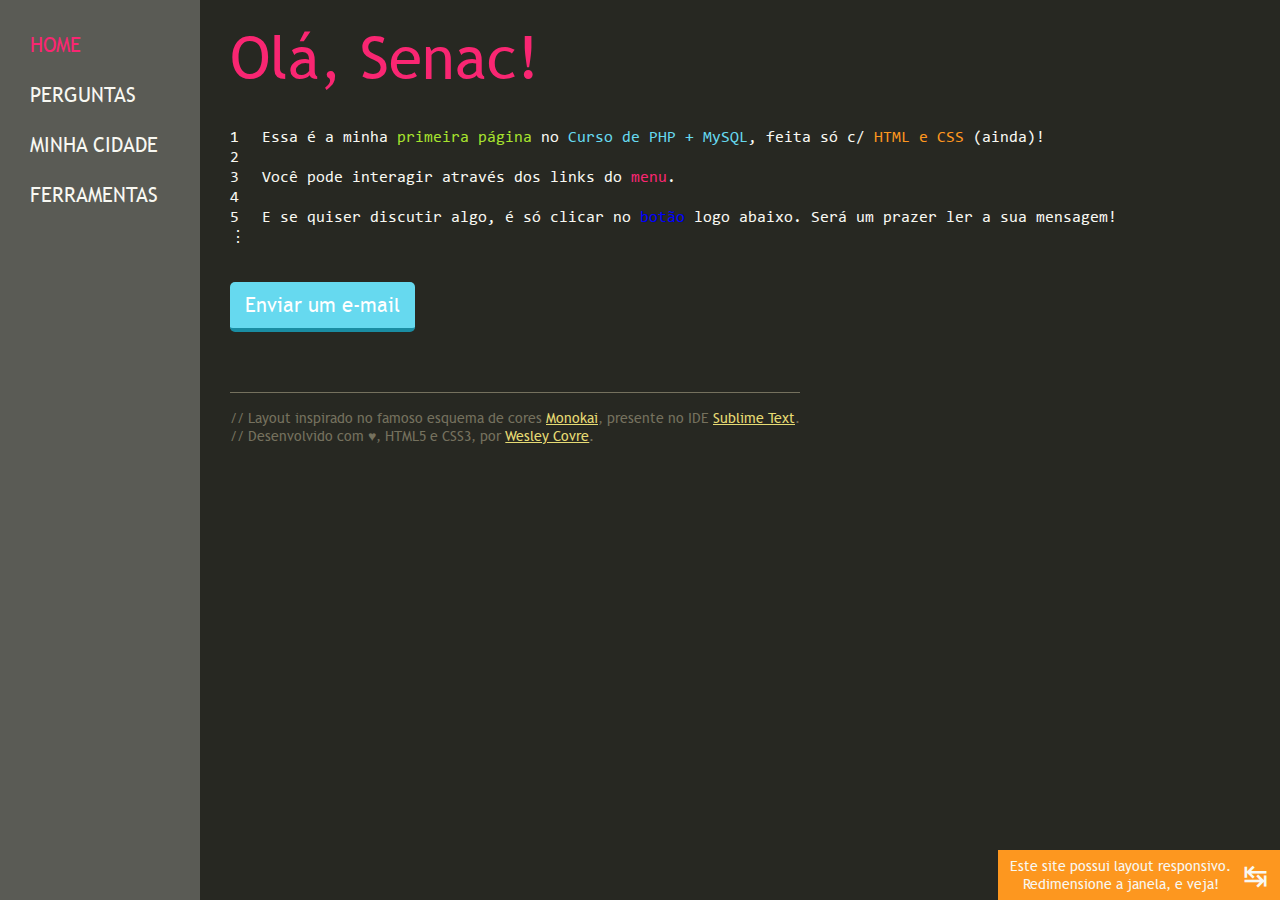
<file: index.html>
<!DOCTYPE html>
<html lang="pt-br">
<head>
	<meta charset="UTF-8">
	<meta name="viewport" content="width=device-width, user-scalable=no">
	<title>Olá, Senac!</title>
	<link rel="stylesheet" href="normalize.css">
	<link href="//maxcdn.bootstrapcdn.com/font-awesome/4.2.0/css/font-awesome.min.css" rel="stylesheet">
	<link rel="stylesheet" href="style.css">
</head>
<body>

	<!-- MENU -------------------------------------------------- -->
	<nav>
		<ul>
			<li>
				<a class="rosa" href="index.html">HOME</a>
			</li>
			<li class="verde_f">
        			<a href="perguntas.html">PERGUNTAS</a>
			</li>
			<li class="laranja_f">
				<a href="minha-cidade.html">MINHA CIDADE</a>
			</li>
			<li class="azul_f">
				<a href="ferramentas.html">FERRAMENTAS</a>
			</li>
			<li class="menu_gatilho">
				<div class="container">
					<i class="fa fa-bars fa-fw fa-lg"></i>
					<i class="fa fa-long-arrow-down fa-fw fa-lg"></i>
				</div>
				<span>&nbsp;MENU</span>
			</li>
		</ul>
	</nav>

	<!-- CONTEÚDO ---------------------------------------------- -->
	<section>

		<article>
			<p class="h1 rosa">Olá, Senac!</p>
			
			<p>
				<table>
					<tr>
						<td class="n_linha">1</td>
						<td>Essa é a minha <span class="verde">primeira página</span> no <span class="azul">Curso de PHP + MySQL</span>, feita só c/ <span class="laranja">HTML e CSS</span> (ainda)!</td>
					</tr>
					<tr>
						<td class="n_linha">2</td>
					</tr>
					<tr>
						<td class="n_linha">3</td>
						<td>Você pode interagir através dos links do <span class="rosa">menu</span>.</td>
					</tr>
					<tr>
						<td class="n_linha">4</td>
					</tr>
					<tr>
						<td class="n_linha">5</td>
						<td>E se quiser discutir algo, é só clicar no <span class="azul_escuro">botão</span> logo abaixo. Será um prazer ler a sua mensagem!</td>
					</tr>
					<tr>
						<td class="n_linha">&#8942;</td>
					</tr>
				</table>
			</p>
			
			<br>
			<a class="botao" href="mailto:covrews@gmail.com" target="_blank">Enviar um e-mail</a>
		</article>

		<!-- RODAPÉ -------------------------------------------- -->
		<footer>
			<p>
				// Layout inspirado no famoso esquema de cores <a class="amarelo underline" href="https://studiostyl.es/schemes/monokai" target="_blank">Monokai</a>, presente no IDE <a class="amarelo underline" href="http://www.sublimetext.com/" target="_blank">Sublime Text</a>.<br>
				// Desenvolvido com &hearts;, HTML5 e CSS3, por <a class="amarelo underline" href="https://github.com/wesleycovre" target="_blank">Wesley Covre</a>.
			</p>
			
			<table class="caixa">
				<tr>
					<td class="texto">
						Este site possui layout responsivo.<br>
						Redimensione a janela, e veja!
					</td>
					<td class="seta">&#8633;</td>
				</tr>
			</table>
		</footer>

	</section>
	
	<script src="//ajax.googleapis.com/ajax/libs/jquery/1.11.1/jquery.min.js"></script>
	<script src="script.js"></script>
</body>
</html>
</file>
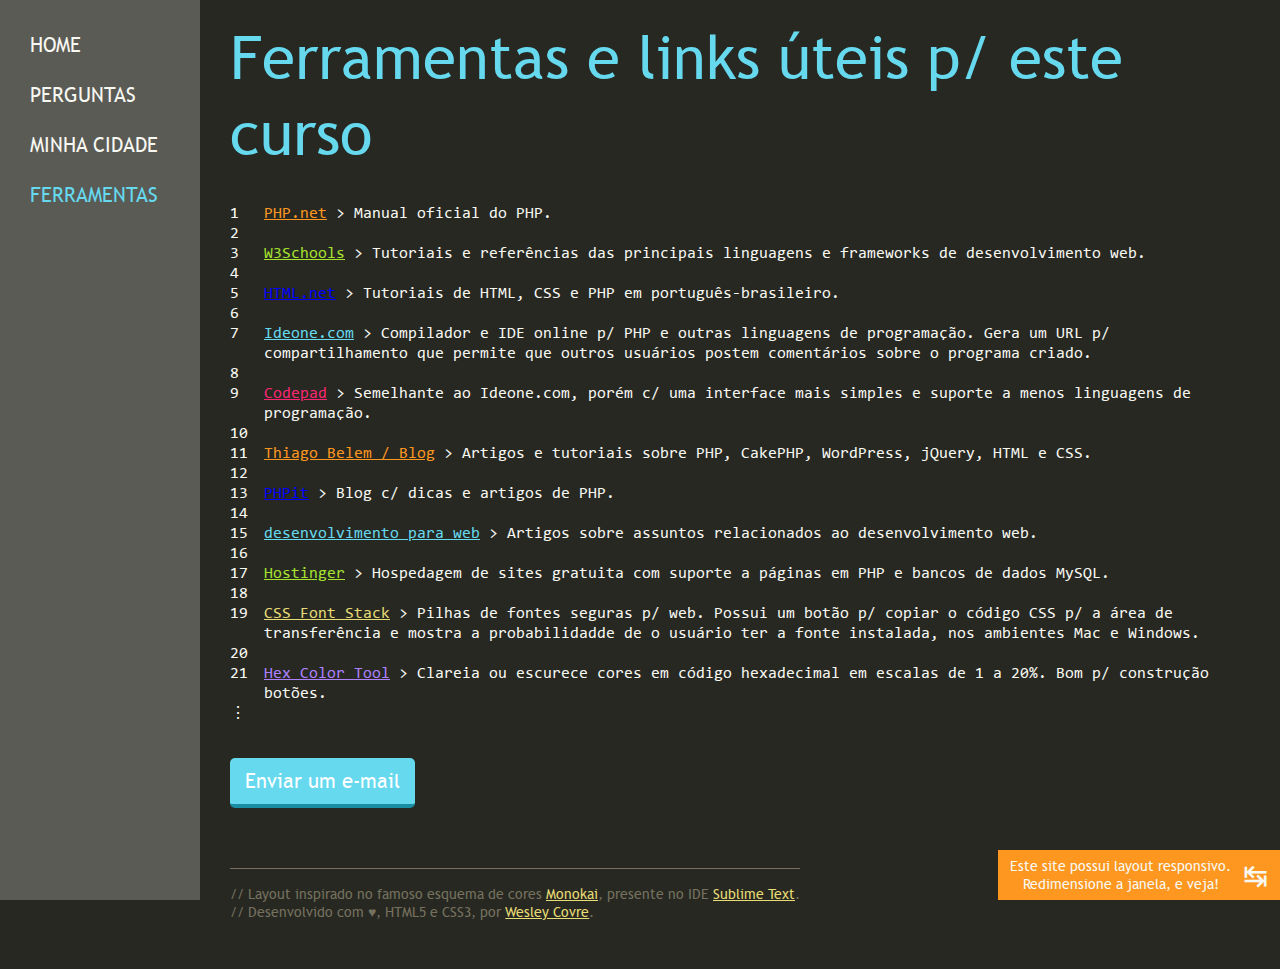
<file: ferramentas.html>
<!DOCTYPE html>
<html lang="pt-br">
<head>
	<meta charset="UTF-8">
	<meta name="viewport" content="width=device-width, user-scalable=no">
	<title>Ferramentas úteis p/ este curso</title>
	<link rel="stylesheet" href="normalize.css">
	<link href="//maxcdn.bootstrapcdn.com/font-awesome/4.2.0/css/font-awesome.min.css" rel="stylesheet">
	<link rel="stylesheet" href="style.css">
</head>
<body>

	<!-- MENU -------------------------------------------------- -->
	<nav>
		<ul>
			<li class="rosa_f">
				<a href="index.html">HOME</a>
			</li>
			<li class="verde_f">
				<a href="perguntas.html">PERGUNTAS</a>
			</li>
			<li class="laranja_f">
				<a href="minha-cidade.html">MINHA CIDADE</a>
			</li>
			<li>
				<a class="azul" href="ferramentas.html">FERRAMENTAS</a>
			</li>
			<li class="menu_gatilho">
				<div class="container">
					<i class="fa fa-bars fa-fw fa-lg"></i>
					<i class="fa fa-long-arrow-down fa-fw fa-lg"></i>
				</div>
				<span>&nbsp;MENU</span>
			</li>
		</ul>
	</nav>

	<!-- CONTEÚDO ---------------------------------------------- -->
	<section>

		<article>
			<p class="h1 azul">Ferramentas e links úteis p/ este curso</p>
			
			<p>
				<table>
					<tr>
						<td class="n_linha">1</td>
						<td><a class="laranja underline" href="http://php.net/manual/pt_BR/" target="_blank">PHP.net</a> > Manual oficial do PHP.</td>
					</tr>
					<tr>
						<td class="n_linha">2</td>
					</tr>
					<tr>
						<td class="n_linha">3</td>
						<td><a class="verde underline" href="http://www.w3schools.com/" target="_blank">W3Schools</a> > Tutoriais e referências das principais linguagens e frameworks de desenvolvimento web.</td>
					</tr>
					<tr>
						<td class="n_linha">4</td>
					</tr>
					<tr>
						<td class="n_linha">5</td>
						<td><a class="azul_escuro underline" href="http://pt-br.html.net/" target="_blank">HTML.net</a> > Tutoriais de HTML, CSS e PHP em português-brasileiro.</td>
					</tr>
					<tr>
						<td class="n_linha">6</td>
					</tr>
					<tr>
						<td class="n_linha">7</td>
						<td><a class="azul underline" href="http://ideone.com/" target="_blank">Ideone.com</a> > Compilador e IDE online p/ PHP e outras linguagens de programação. Gera um URL p/ compartilhamento que permite que outros usuários postem comentários sobre o programa criado.</td>
					</tr>
					<tr>
						<td class="n_linha">8</td>
					</tr>
					<tr>
						<td class="n_linha">9</td>
						<td><a class="rosa underline" href="http://codepad.org/" target="_blank">Codepad</a> > Semelhante ao Ideone.com, porém c/ uma interface mais simples e suporte a menos linguagens de programação.</td>
					</tr>
					<tr>
						<td class="n_linha">10</td>
					</tr>
					<tr>
						<td class="n_linha">11</td>
						<td><a class="laranja underline" href="http://blog.thiagobelem.net/" target="_blank">Thiago Belem / Blog</a> > Artigos e tutoriais sobre PHP, CakePHP, WordPress, jQuery, HTML e CSS.</td>
					</tr>
					<tr>
						<td class="n_linha">12</td>
					</tr>
					<tr>
						<td class="n_linha">13</td>
						<td><a class="azul_escuro underline" href="http://www.phpit.com.br/" target="_blank">PHPit</a> > Blog c/ dicas e artigos de PHP.</td>
					</tr>
					<tr>
						<td class="n_linha">14</td>
					</tr>
					<tr>
						<td class="n_linha">15</td>
						<td><a class="azul underline" href="http://desenvolvimentoparaweb.com/" target="_blank">desenvolvimento para web</a> > Artigos sobre assuntos relacionados ao desenvolvimento web.</td>
					</tr>
					<tr>
						<td class="n_linha">16</td>
					</tr>
					<tr>
						<td class="n_linha">17</td>
						<td><a class="verde underline" href="http://www.hostinger.com.br/" target="_blank">Hostinger</a> > Hospedagem de sites gratuita com suporte a páginas em PHP e bancos de dados MySQL.</td>
					</tr>
					<tr>
						<td class="n_linha">18</td>
					</tr>
					<tr>
						<td class="n_linha">19</td>
						<td><a class="amarelo underline" href="http://cssfontstack.com/" target="_blank">CSS Font Stack</a> > Pilhas de fontes seguras p/ web. Possui um botão p/ copiar o código CSS p/ a área de transferência e mostra a probabilidadde de o usuário ter a fonte instalada, nos ambientes Mac e Windows.</td>
					</tr>
					<tr>
						<td class="n_linha">20</td>
					</tr>
					<tr>
						<td class="n_linha">21</td>
						<td><a class="roxo underline" href="http://hexcolortool.com/" target="_blank">Hex Color Tool</a> > Clareia ou escurece cores em código hexadecimal em escalas de 1 a 20%. Bom p/ construção botões.</td>
					</tr>
					<tr>
						<td class="n_linha">&#8942;</td>
					</tr>
				</table>
			</p>
			
			<br>
			<a class="botao" href="mailto:covrews@gmail.com" target="_blank">Enviar um e-mail</a>
		</article>
		
		<!-- RODAPÉ -------------------------------------------- -->
		<footer>
			<p>
				// Layout inspirado no famoso esquema de cores <a class="amarelo underline" href="https://studiostyl.es/schemes/monokai" target="_blank">Monokai</a>, presente no IDE <a class="amarelo underline" href="http://www.sublimetext.com/" target="_blank">Sublime Text</a>.<br>
				// Desenvolvido com &hearts;, HTML5 e CSS3, por <a class="amarelo underline" href="https://github.com/wesleycovre" target="_blank">Wesley Covre</a>.
			</p>

			<table class="caixa">
				<tr>
					<td class="texto">
						Este site possui layout responsivo.<br>
						Redimensione a janela, e veja!
					</td>
					<td class="seta">&#8633;</td>
				</tr>
			</table>
		</footer>

	</section>

	<script src="//ajax.googleapis.com/ajax/libs/jquery/1.11.1/jquery.min.js"></script>
	<script src="script.js"></script>
</body>
</html>
</file>
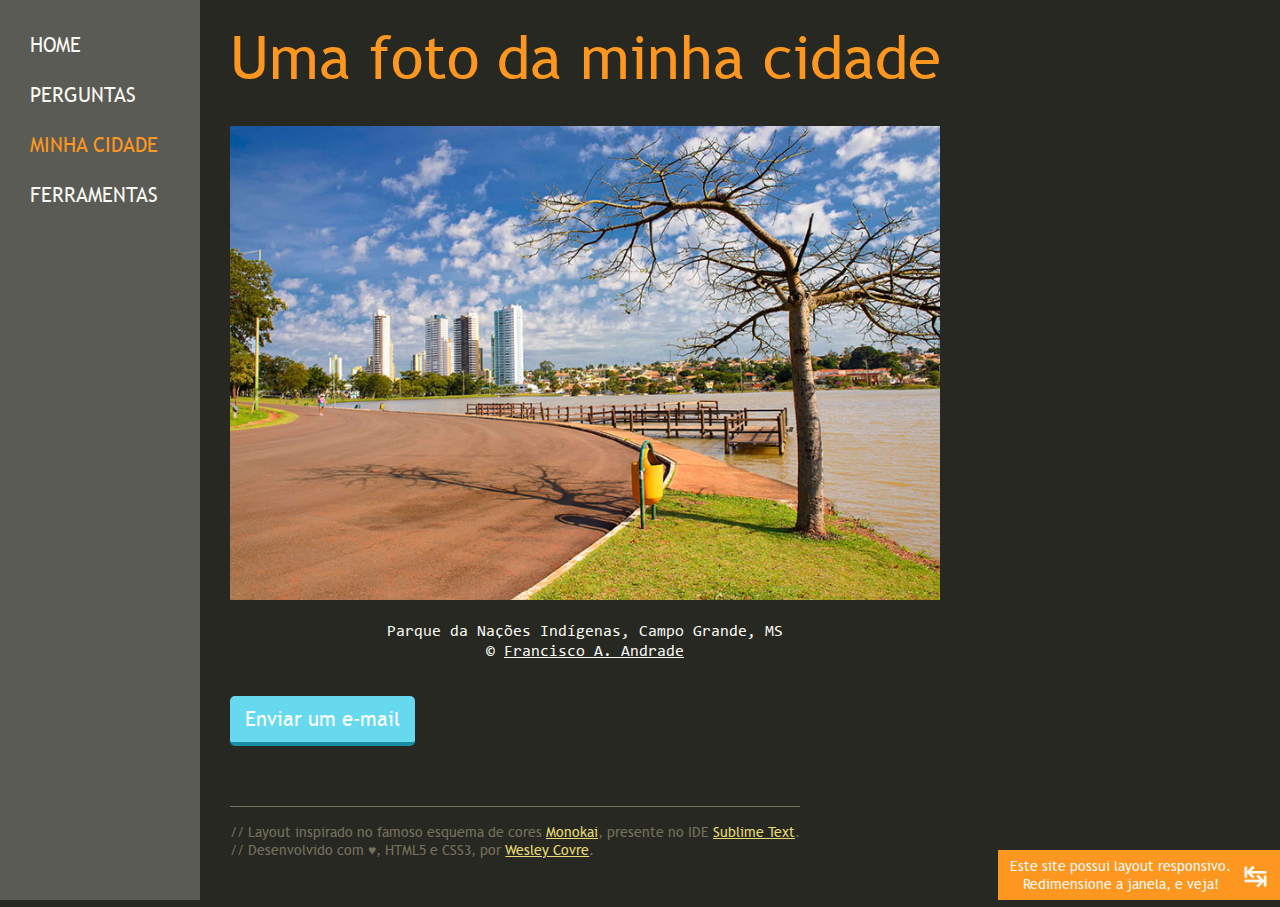
<file: minha-cidade.html>
<!DOCTYPE html>
<html lang="pt-br">
<head>
	<meta charset="UTF-8">
	<meta name="viewport" content="width=device-width, user-scalable=no">
	<title>Uma foto da minha cidade</title>
	<link rel="stylesheet" href="normalize.css">
	<link href="//maxcdn.bootstrapcdn.com/font-awesome/4.2.0/css/font-awesome.min.css" rel="stylesheet">
	<link rel="stylesheet" href="style.css">
</head>
<body>

	<!-- MENU -------------------------------------------------- -->
	<nav>
		<ul>
			<li class="rosa_f">
				<a href="index.html">HOME</a>
			</li>
			<li class="verde_f">
				<a href="perguntas.html">PERGUNTAS</a>
			</li>
			<li>
				<a class="laranja" href="minha-cidade.html">MINHA CIDADE</a>
			</li>
			<li class="azul_f">
				<a href="ferramentas.html">FERRAMENTAS</a>
			</li>
			<li class="menu_gatilho">
				<div class="container">
					<i class="fa fa-bars fa-fw fa-lg"></i>
					<i class="fa fa-long-arrow-down fa-fw fa-lg"></i>
				</div>
				<span>&nbsp;MENU</span>
			</li>
		</ul>
	</nav>

	<!-- CONTEÚDO ---------------------------------------------- -->
	<section>

		<article>
			<p class="h1 laranja">Uma foto da minha cidade</p>
			
			<img src="img/cg.jpg" alt="">
			<p class="legenda">Parque da Nações Indígenas, Campo Grande, MS<br>
			&copy; <a class="underline" href="https://www.flickr.com/photos/frandrade/14463088531/in/set-72157623089412013">Francisco A. Andrade</a></p>
			
			<br>
			<a class="botao" href="mailto:covrews@gmail.com" target="_blank">Enviar um e-mail</a>
		</article>

		<!-- RODAPÉ -------------------------------------------- -->
		<footer>
			<p>
				// Layout inspirado no famoso esquema de cores <a class="amarelo underline" href="https://studiostyl.es/schemes/monokai" target="_blank">Monokai</a>, presente no IDE <a class="amarelo underline" href="http://www.sublimetext.com/" target="_blank">Sublime Text</a>.<br>
				// Desenvolvido com &hearts;, HTML5 e CSS3, por <a class="amarelo underline" href="https://github.com/wesleycovre" target="_blank">Wesley Covre</a>.
			</p>

			<table class="caixa">
				<tr>
					<td class="texto">
						Este site possui layout responsivo.<br>
						Redimensione a janela, e veja!
					</td>
					<td class="seta">&#8633;</td>
				</tr>
			</table>
		</footer>

	</section>
	
	<script src="//ajax.googleapis.com/ajax/libs/jquery/1.11.1/jquery.min.js"></script>
	<script src="script.js"></script>
</body>
</html>
</file>
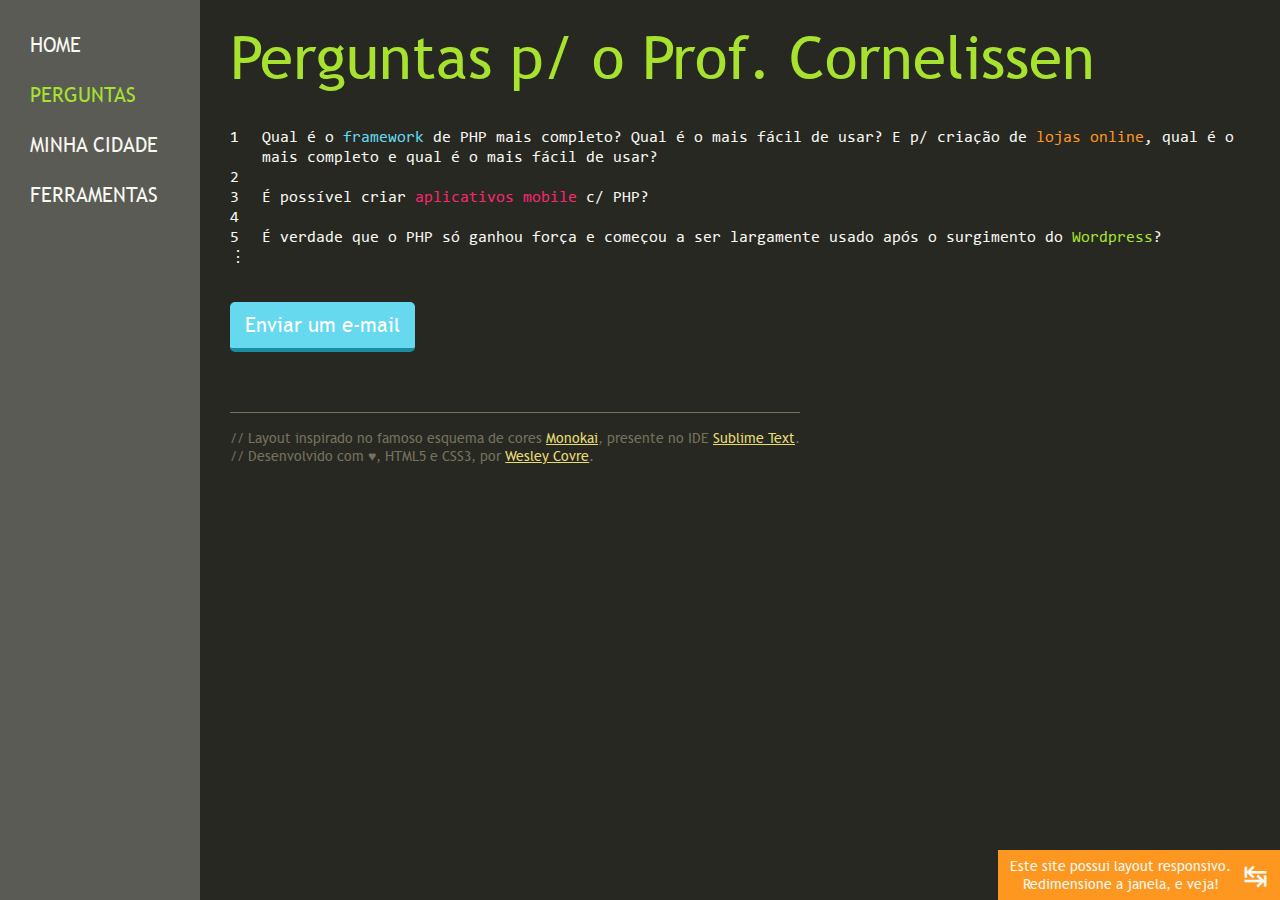
<file: perguntas.html>
<!DOCTYPE html>
<html lang="pt-br">
<head>
	<meta charset="UTF-8">
	<meta name="viewport" content="width=device-width, user-scalable=no">
	<title>Perguntas p/ o Prof. Cornelissen</title>
  <link rel="stylesheet" href="normalize.css">
	<link href="//maxcdn.bootstrapcdn.com/font-awesome/4.2.0/css/font-awesome.min.css" rel="stylesheet">
  <link rel="stylesheet" href="style.css">
</head>
<body>

	<!-- MENU -------------------------------------------------- -->
	<nav>
		<ul>
			<li class="rosa_f">
				<a href="index.html">HOME</a>
			</li>
			<li>
				<a class="verde" href="perguntas.html">PERGUNTAS</a>
			</li>
			<li class="laranja_f">
				<a href="minha-cidade.html">MINHA CIDADE</a>
			</li>
			<li class="azul_f">
				<a href="ferramentas.html">FERRAMENTAS</a>
			</li>
			<li class="menu_gatilho">
				<div class="container">
					<i class="fa fa-bars fa-fw fa-lg"></i>
					<i class="fa fa-long-arrow-down fa-fw fa-lg"></i>
				</div>
				<span>&nbsp;MENU</span>
			</li>
		</ul>
	</nav>

	<!-- CONTEÚDO ---------------------------------------------- -->
	<section>

		<article>
			<p class="h1 verde">Perguntas p/ o Prof. Cornelissen</p>
			
			<p>
				<table>
					<tr>
						<td class="n_linha">1</td>
						<td>Qual é o <span class="azul">framework</span> de PHP mais completo? Qual é o mais fácil de usar? E p/ criação de <span class="laranja">lojas online</span>, qual é o mais completo e qual é o mais fácil de usar?</td>
					</tr>
					<tr>
						<td class="n_linha">2</td>
					</tr>
					<tr>
						<td class="n_linha">3</td>
						<td>É possível criar <span class="rosa">aplicativos mobile</span> c/ PHP?</td>
					</tr>
					<tr>
						<td class="n_linha">4</td>
					</tr>
					<tr>
						<td class="n_linha">5</td>
						<td>É verdade que o PHP só ganhou força e começou a ser largamente usado após o surgimento do <span class="verde">Wordpress</span>?</td>
					</tr>
					<tr>
						<td class="n_linha">&#8942;</td>
					</tr>
				</table>
			</p>
			
			<br>
			<a class="botao" href="mailto:covrews@gmail.com" target="_blank">Enviar um e-mail</a>
		</article>
		
		<!-- RODAPÉ -------------------------------------------- -->
		<footer>
			<p>
				// Layout inspirado no famoso esquema de cores <a class="amarelo underline" href="https://studiostyl.es/schemes/monokai" target="_blank">Monokai</a>, presente no IDE <a class="amarelo underline" href="http://www.sublimetext.com/" target="_blank">Sublime Text</a>.<br>
				// Desenvolvido com &hearts;, HTML5 e CSS3, por <a class="amarelo underline" href="https://github.com/wesleycovre" target="_blank">Wesley Covre</a>.
			</p>

			<table class="caixa">
				<tr>
					<td class="texto">
						Este site possui layout responsivo.<br>
						Redimensione a janela, e veja!
					</td>
					<td class="seta">&#8633;</td>
				</tr>
			</table>
		</footer>

	</section>
	
	<script src="//ajax.googleapis.com/ajax/libs/jquery/1.11.1/jquery.min.js"></script>
	<script src="script.js"></script>
</body>
</html>
</file>
<file: style.css>
/* CORES

	Preto: #272822 - #5A5B55 (-20%)
	Branco: #F8F8F2
	Cinza: #75715E
	Rosa: #F92672 - #D3004C (+15%)
	AZUL: #66D9EF - #40B3C9 (+15%) - #1A8DA3 (+30%)
	Verde: #A6E22E - #80BC08 (+15%)
	LARANJA: #FD971F - #D77100 (+15%) - [#FFB139 (-10%) #FFA42C (-5%) - #F08A12 (+5%) - #E47E06 (+10%)]
	Amarelo: #E6DB74 - #C0B54E (+15%)
	Roxo: #AE81FF
	Azul Escuro: #0000FF

*/

* {	box-sizing: border-box; }

body {
	overflow-x: hidden;
	font-family: Consolas, monospace;
	color: #F8F8F2;
	background-color: #272822;
}

a {
	text-decoration: none;
	color: #F8F8F2;
}

a.underline { text-decoration: underline; }

a.underline:hover { text-decoration: none; }

ul {
	list-style-type: none;
	padding-left: 0;
	margin: 0;
}

@font-face {
	font-family: "Trebuchet MS";
	src: url("font/trebuc-webfont.eot");
	src: url("font/trebuc-webfont.eot?#iefix") format("embedded-opentype"),
		 url("font/trebuc-webfont.woff2") format("woff2"),
		 url("font/trebuc-webfont.woff") format("woff"),
		 url("font/trebuc-webfont.ttf") format("truetype"),
		 url("font/trebuc-webfont.svg#trebuchet_msregular") format("svg");
	font-weight: normal;
	font-style: normal;
}

@font-face {
	font-family: Consolas;
	src: url("font/consola-webfont.eot");
	src: url("font/consola-webfont.eot?#iefix") format("embedded-opentype"),
		 url("font/consola-webfont.woff2") format("woff2"),
		 url("font/consola-webfont.woff") format("woff"),
		 url("font/consola-webfont.ttf") format("truetype"),
		 url("font/consola-webfont.svg#consolasregular") format("svg");
	font-weight: normal;
	font-style: normal;
}

/* MENU ********************************************************* */

@media only screen and (min-width: 641px) {
	nav {
		position: fixed;
		width: 200px;
		height: 100%;
		padding-top: 20px;
		background-color: #5A5B55;
	}
	
	nav li.rosa_f:hover {
		background-color: #F92672;
		-webkit-transition: background-color 250ms;
				transition: background-color 250ms;
	}
	
	nav li.verde_f:hover {
		background-color: #A6E22E;
		-webkit-transition: background-color 250ms;
				transition: background-color 250ms;
	}
	
	nav li.laranja_f:hover {
		background-color: #FD971F;
		-webkit-transition: background-color 250ms;
				transition: background-color 250ms;
	}
	
	nav li.azul_f:hover {
		background-color: #66D9EF;
		-webkit-transition: background-color 250ms;
				transition: background-color 250ms;
	}
	
	nav a { padding: 0 30px; }
	
	nav li.menu_gatilho { display: none; }
}

@media only screen and (max-width: 640px) {
	nav {
		position: absolute;
		top: -200px;
		width: 100%;
		background-color: #5A5B55;
		-ms-transform: translateY(0);
		-webkit-transform: translate3d(0, 0, 0) translateY(0);
				transform: translate3d(0, 0, 0) translateY(0);
		-webkit-transition: transform 250ms;
				transition: transform 250ms;
	}
	
	.menu_ativo nav {
		-ms-transform: translateY(200px);
		-webkit-transform: translate3d(0, 0, 0) translateY(200px);
				transform: translate3d(0, 0, 0) translateY(200px);
	}
	
	nav a { text-align: center; }
	
	nav li.menu_gatilho {
		cursor: pointer;
		height: 50px;
		line-height: 50px;
		text-align: center;
		font-size: 0;
	}
	
	li.menu_gatilho span {
		font-family: "Trebuchet MS", sans-serif;
		font-size: 20px;
	}
	
	li.menu_gatilho div.container {
		display: inline-block;
		position: relative;
		width: 28px;
		height: 16px;
		font-size: 16px;
	}
	
	i.fa-bars,
	i.fa-long-arrow-down {
		position: absolute;
		left: 0;
	}
	
	i.fa-bars { top: 2px; }
	
	i.fa-bars {
		opacity: 1;
		-ms-transform: rotate(0deg);
		-webkit-transform: translate3d(0, 0, 0) rotate(0deg);
				transform: translate3d(0, 0, 0) rotate(0deg);
		-webkit-transition: all 250ms 250ms;
				transition: all 250ms 250ms;
	}
	
	i.fa-long-arrow-down {
		opacity: 0;
		-ms-transform: rotate(0deg);
		-webkit-transform: translate3d(0, 0, 0) rotate(0deg);
				transform: translate3d(0, 0, 0) rotate(0deg);
		-webkit-transition: all 250ms 250ms;
				transition: all 250ms 250ms;
	}
	
	.menu_ativo i.fa-bars {
		opacity: 0;
		-ms-transform: rotate(180deg);
		-webkit-transform: translate3d(0, 0, 0) rotate(180deg);
				transform: translate3d(0, 0, 0) rotate(180deg);
	}
	
	.menu_ativo i.fa-long-arrow-down {
		opacity: 1;
		-ms-transform: rotate(180deg);
		-webkit-transform: translate3d(0, 0, 0) rotate(180deg);
				transform: translate3d(0, 0, 0) rotate(180deg);
	}
}

nav a {
	display: block;
	line-height: 50px;
	font-family: "Trebuchet MS", sans-serif;
	font-size: 20px;
}

/* CONTEÚDO ***************************************************** */

section { margin-left: 200px; }

@media only screen and (max-width: 640px) {
	section {
		margin: 50px 0 0 0;
		-ms-transform: translateY(0);
		-webkit-transform: translate3d(0, 0, 0) translateY(0);
				transform: translate3d(0, 0, 0) translateY(0);
		-webkit-transition: transform 250ms;
				transition: transform 250ms;
	}

	.menu_ativo section {
		-ms-transform: translateY(200px);
		-webkit-transform: translate3d(0, 0, 0) translateY(200px);
				transform: translate3d(0, 0, 0) translateY(200px);
	}
}

article { padding: 20px 30px 60px 30px; }

p.h1 {
	margin: 0 0 30px 0;
	font-family: "Trebuchet MS", sans-serif;
	font-size: 60px;
}

td.n_linha {
	vertical-align: top;
	padding-right: 16px;
}

.rosa { color: #F92672; }
.azul { color: #66D9EF; }
.verde { color: #A6E22E; }
.laranja { color: #FD971F; }
.azul_escuro { color: #0000FF; }
.amarelo { color: #E6DB74; }
.roxo { color: #AE81FF; }

img { max-width: 710px; }

p.legenda {
	max-width: 710px;
	text-align: center;
}

@media only screen and (max-width: 1024px) {
	img { width: 100%; }
	p.legenda { width: 100%; }
}

a.botao {
	display: inline-block;
	box-sizing: content-box;
	line-height: 46px;
	padding: 0 15px;
	background-color: #66D9EF;
	border-bottom: 4px solid #1A8DA3;
	border-radius: 5px;
	font-family: "Trebuchet MS", sans-serif;
	font-size: 20px;
	color: white;
	text-align: center;
}

a.botao:active {
	position: relative;
	top: 4px;
	background-color: #40B3C9;
	border-bottom: 0;
	margin-bottom: 4px;
}

@media only screen and (min-width: 641px) {
	a.botao:hover {
		-webkit-animation: shake 500ms;
				animation: shake 500ms;
	}
}

@media only screen and (max-width: 640px) {
	a.botao { display: block; }
}

@-webkit-keyframes shake {
	0%,
	100% {
	-webkit-transform: translate3d(0, 0, 0);
			transform: translate3d(0, 0, 0);
	}

	20% {
	-webkit-transform: translate3d(-10px, 0, 0);
			transform: translate3d(-10px, 0, 0);
	}

	40% {
	-webkit-transform: translate3d(8px, 0, 0);
			transform: translate3d(8px, 0, 0);
	}

	60% {
	-webkit-transform: translate3d(-6px, 0, 0);
			transform: translate3d(-6px, 0, 0);
	}

	80% {
	-webkit-transform: translate3d(4px, 0, 0);
			transform: translate3d(4px, 0, 0);
	}
}

@keyframes shake {
	0%,
	100% {
	-webkit-transform: translate3d(0, 0, 0);
			transform: translate3d(0, 0, 0);
	}

	20% {
	-webkit-transform: translate3d(-10px, 0, 0);
			transform: translate3d(-10px, 0, 0);
	}

	40% {
	-webkit-transform: translate3d(8px, 0, 0);
			transform: translate3d(8px, 0, 0);
	}

	60% {
	-webkit-transform: translate3d(-6px, 0, 0);
			transform: translate3d(-6px, 0, 0);
	}

	80% {
	-webkit-transform: translate3d(4px, 0, 0);
			transform: translate3d(4px, 0, 0);
	}
}

/* RODAPÉ ******************************************************* */

footer {
	padding: 0 30px;
	font-family: "Trebuchet MS", sans-serif;
	font-size: 14px;
	color: #75715E;
}

footer p {
	display: inline-block;
	padding: 16px 0 48px 0;
	border-top: 1px solid #75715E;
	margin: 0;
}

table.caixa {
	position: fixed;
	bottom: 0;
	right: 0;
	background-color: #FD971F;
	color: #F8F8F2;
	text-align: center;
	-webkit-animation: anima-popup 2s infinite alternate;
			animation: anima-popup 2s infinite alternate;
}

@-webkit-keyframes anima-popup {
	from { background-color: #FFB139; }
	to { background-color: #E47E06; }
}

@keyframes anima-popup {
	from { background-color: #FFB139; }
	to { background-color: #E47E06; }
}

td.texto {
	padding: 6px 0 6px 12px;
}

td.seta {
	padding: 6px 12px;
	font-size: 30px;
}

@media only screen and (max-width: 1024px) {
	table.caixa { display: none; }
}
</file>
